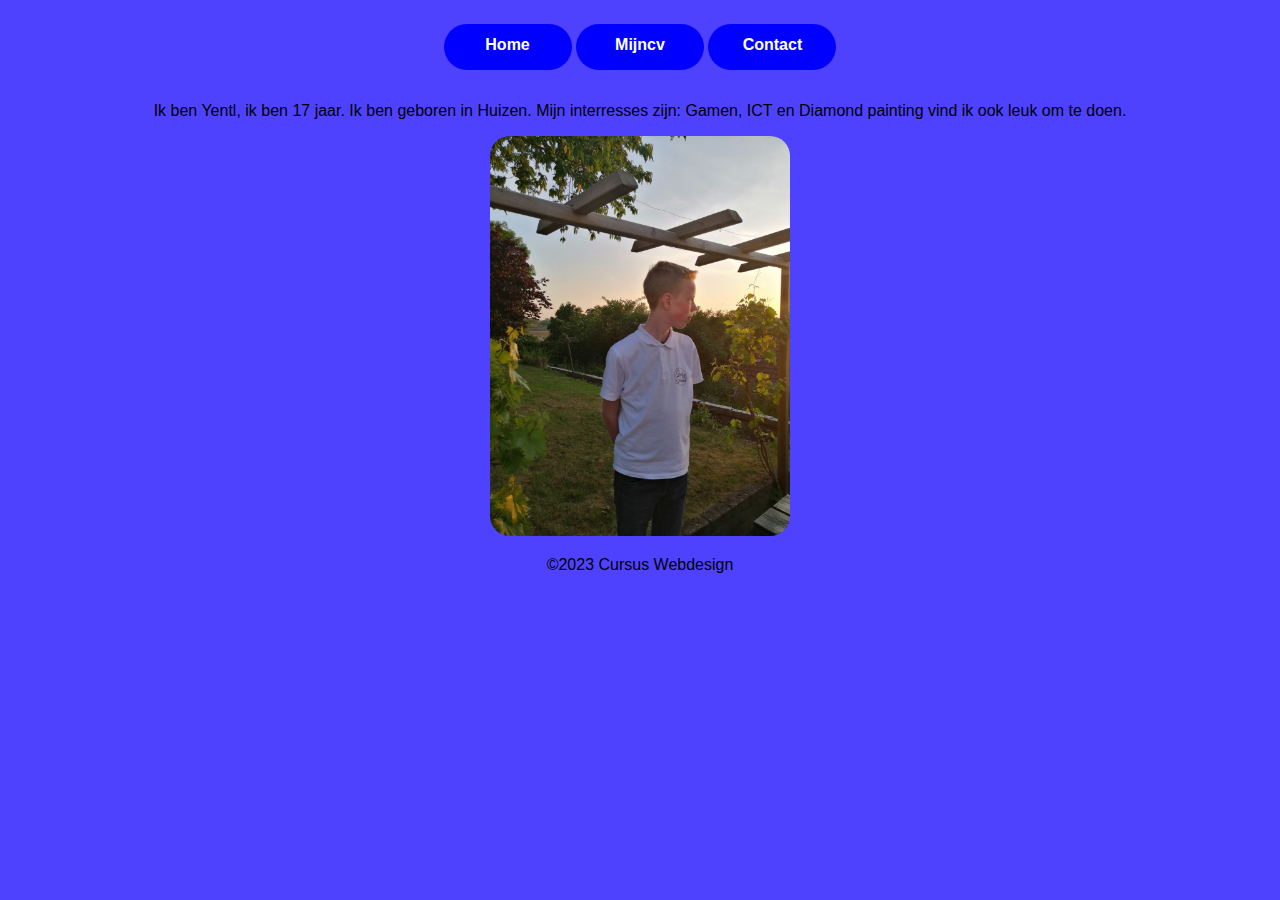
<file: index.html>
<!DOCTYPE html>
<html lang="nl-NL">

<head>
    <meta charset="UTF-8">
    <meta name="viewport" content="width=device-width, initial-scale=1.0">
    <title>Home</title>
    <link rel="stylesheet" type="text/css" href="css/main.css">
    <!-- Voeg hier je eigen stylesheet toe -->
</head>

<body class="body">
    <header>
        <nav>
            <ul>
                <li><a href="index.html">Home</a></li>
                <li><a href="mijncv.html">Mijncv</a></li>
                <li><a href="contact.html">Contact</a></li>
            </ul>
        </nav>
    </header>

    <main>
        <div>
            <p id="inleiding">
                Ik ben Yentl, ik ben 17 jaar. Ik ben geboren in Huizen. Mijn
                interresses zijn: Gamen, ICT en Diamond painting vind ik ook leuk om
                te doen.
            </p>
        </div>
        <div>
            <img src="img/-5764657748838037658_121.jpg" alt="Yentl" width="300" height="400" id="Yentl">
        </div>

        <!-- Voeg meer secties en inhoud toe zoals nodig -->
    </main>

    <footer>
        <p>&copy;2023 Cursus Webdesign</p>
    </footer>
</body>

</html>
</file>
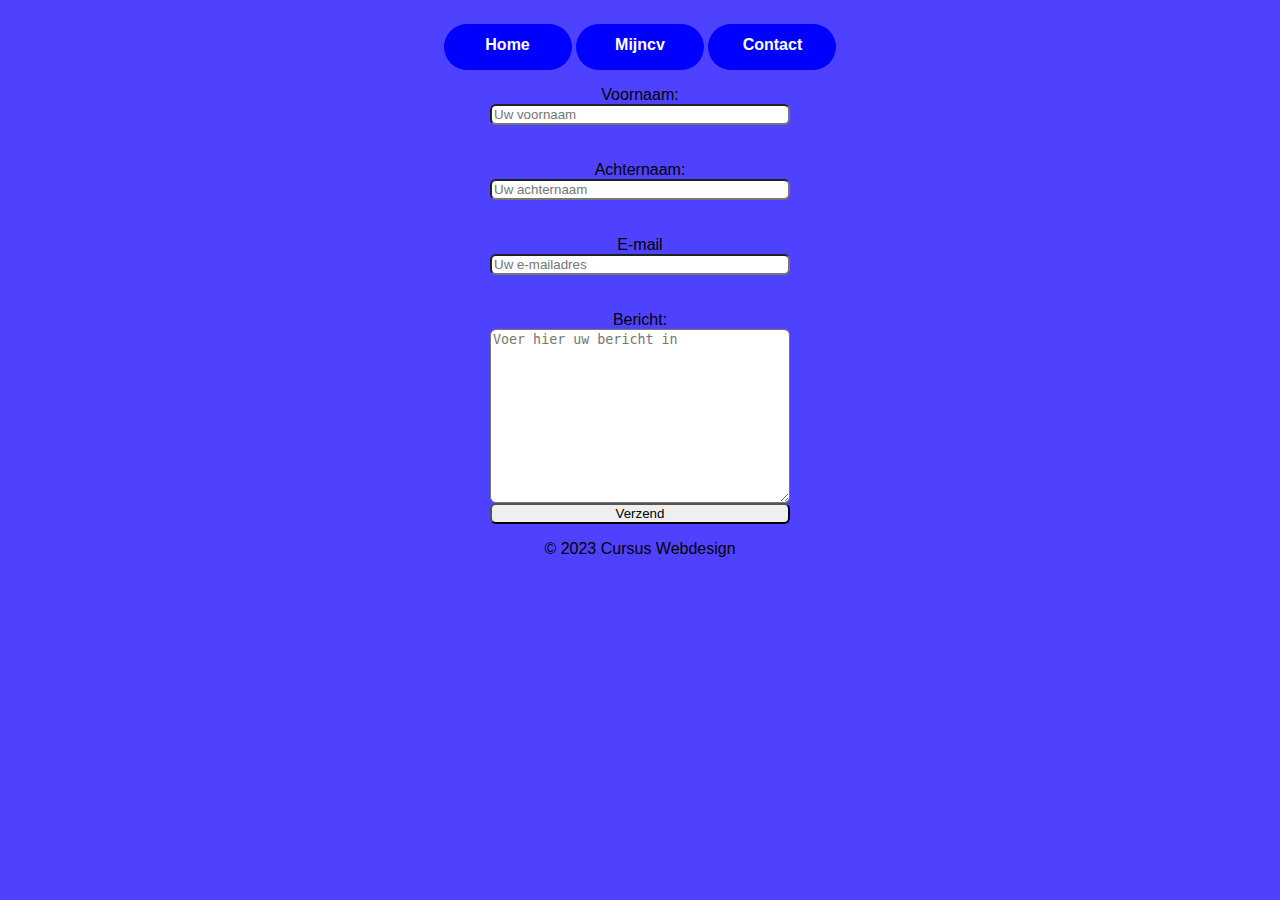
<file: contact.html>
<!DOCTYPE html>
<html lang="nl-NL">

<head>
    <meta charset="UTF-8" />
    <meta name="viewport" content="width=device-width, initial-scale=1.0" />
    <title>Contact</title>
    <link rel="stylesheet" type="text/css" href="css/main.css" />
    <!-- Voeg hier je eigen stylesheet toe -->
</head>

<body class="body">
    <header>
        <nav>
            <ul>
                <li><a href="index.html">Home</a></li>
                <li><a href="mijncv.html">Mijncv</a></li>
                <li><a href="contact.html">Contact</a></li>
            </ul>
        </nav>
    </header>

    <main>
        <div>
            <form id="persoonlijkegegevens" action="https://formspree.io/f/mjvqpnoj" method="POST">
                <label for="voornaam">Voornaam:</label>
                <input id="voornaam" type="text" placeholder="Uw voornaam" name="voornaam" /><br /><br />
                <label for="achternaam">Achternaam:</label>
                <input id="achternaam" type="text" placeholder="Uw achternaam" name="achternaam" /><br /><br />
                <label for="e-mail">E-mail</label>
                <input id="e-mail" type="email" placeholder="Uw e-mailadres" name="e-mail" /><br /><br />
                <label for="contactgegevens">Bericht:</label>
                <textarea id="contactgegevens" placeholder="Voer hier uw bericht in"></textarea>

                <button>Verzend</button>
            </form>
        </div>
        <!-- Voeg meer secties en inhoud toe zoals nodig -->
    </main>

    <footer>
        <p>&copy; 2023 Cursus Webdesign</p>
    </footer>
</body>

</html>
</file>
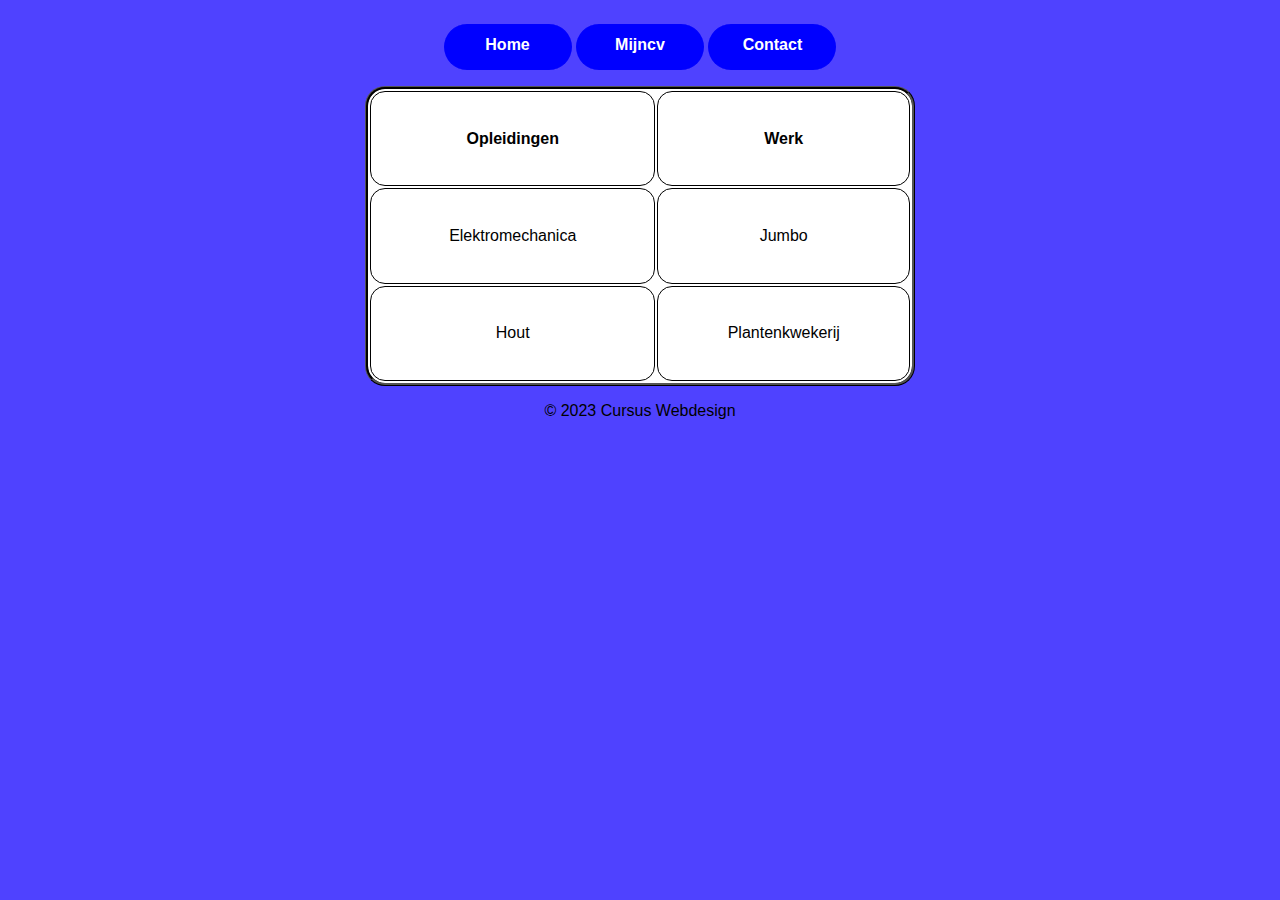
<file: mijncv.html>
<!DOCTYPE html>
<html lang="nl-NL">

<head>
    <meta charset="UTF-8">
    <meta name="viewport" content="width=device-width, initial-scale=1.0">
    <title>Mijncv</title>
    <link rel="stylesheet" type="text/css" href="css/main.css"> <!-- Voeg hier je eigen stylesheet toe -->
</head>

<body class="body">
    <header>
        <nav>
            <ul>
                <li><a href="index.html"><strong>Home</strong></a></li>
                <li><a href="mijncv.html">Mijncv</a></li>
                <li><a href="contact.html">Contact</a></li>
            </ul>
        </nav>
    </header>

    <main>
        <div>
            <table id="mijncvtabel">
                <tr>
                    <th>Opleidingen</th>
                    <th>Werk</th>

                </tr>
                <tr>
                    <td>Elektromechanica</td>
                    <td>Jumbo</td>
                </tr>
                <tr>
                    <td>Hout</td>
                    <td>Plantenkwekerij</td>
                </tr>
            </Table>
        </div>

        <!-- Voeg meer secties en inhoud toe zoals nodig -->

    </main>
    <footer>
        <p>&copy; 2023 Cursus Webdesign</p>
    </footer>
</body>

</html>
</file>
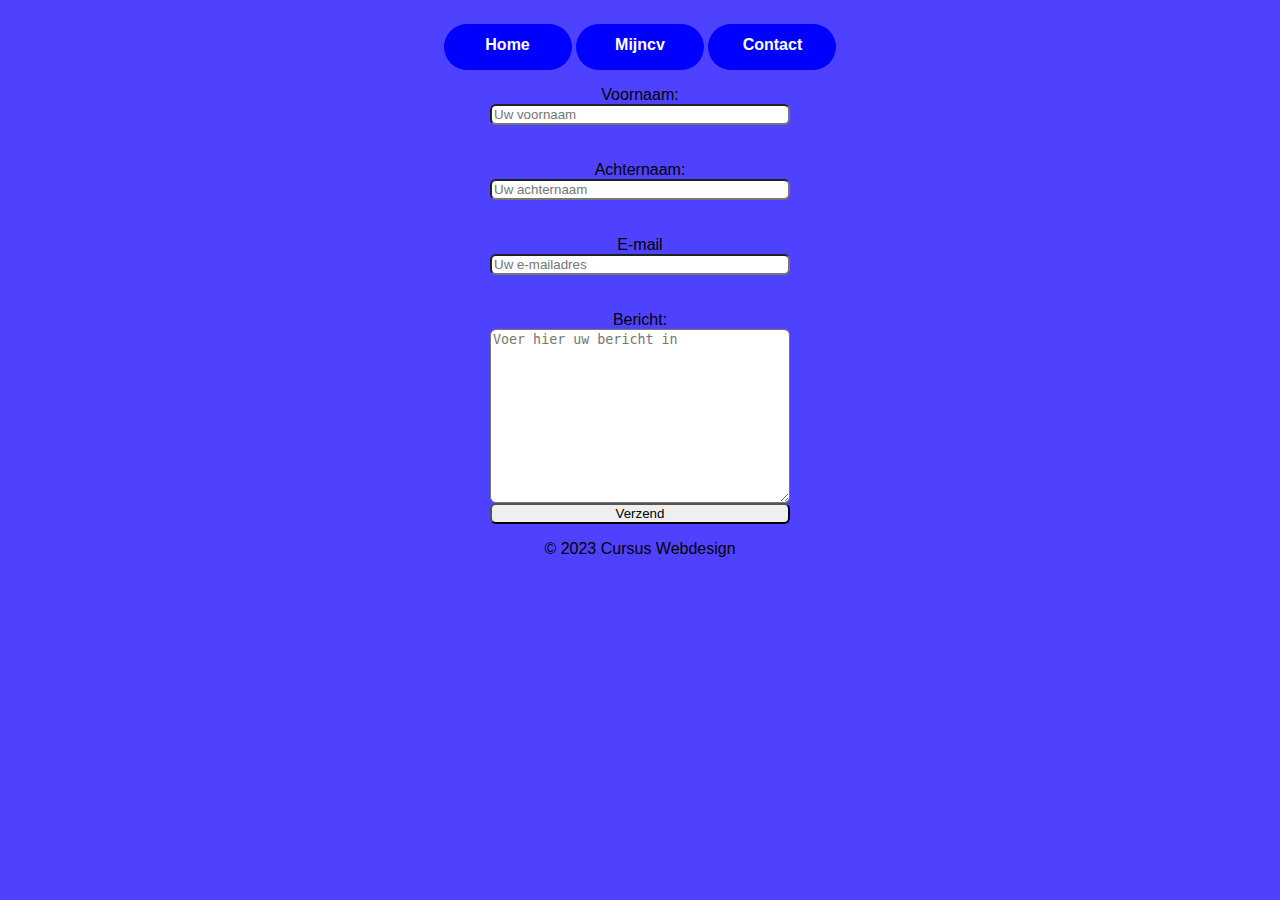
<file: html/contact.html>
<!DOCTYPE html>
<html lang="nl-NL">

<head>
    <meta charset="UTF-8" />
    <meta name="viewport" content="width=device-width, initial-scale=1.0" />
    <title>Contact</title>
    <link rel="stylesheet" type="text/css" href="https://yentlr2005.github.io/Huiswerk-les-15//css/main.css" />
    <!-- Voeg hier je eigen stylesheet toe -->
</head>

<body class="body">
    <header>
        <nav>
            <ul>
                <li><a href="/index.html">Home</a></li>
                <li><a href="mijncv.html">Mijncv</a></li>
                <li><a href="contact.html">Contact</a></li>
            </ul>
        </nav>
    </header>

    <main>
        <div>
            <form id="persoonlijkegegevens" action="https://formspree.io/f/mjvqpnoj" method="POST">
                <label for="voornaam">Voornaam:</label>
                <input id="voornaam" type="text" placeholder="Uw voornaam" name="voornaam" /><br /><br />
                <label for="achternaam">Achternaam:</label>
                <input id="achternaam" type="text" placeholder="Uw achternaam" name="achternaam" /><br /><br />
                <label for="e-mail">E-mail</label>
                <input id="e-mail" type="email" placeholder="Uw e-mailadres" name="e-mail" /><br /><br />
                <label for="contactgegevens">Bericht:</label>
                <textarea id="contactgegevens" placeholder="Voer hier uw bericht in"></textarea>

                <button>Verzend</button>
            </form>
        </div>
        <!-- Voeg meer secties en inhoud toe zoals nodig -->
    </main>

    <footer>
        <p>&copy; 2023 Cursus Webdesign</p>
    </footer>
</body>

</html>
</file>
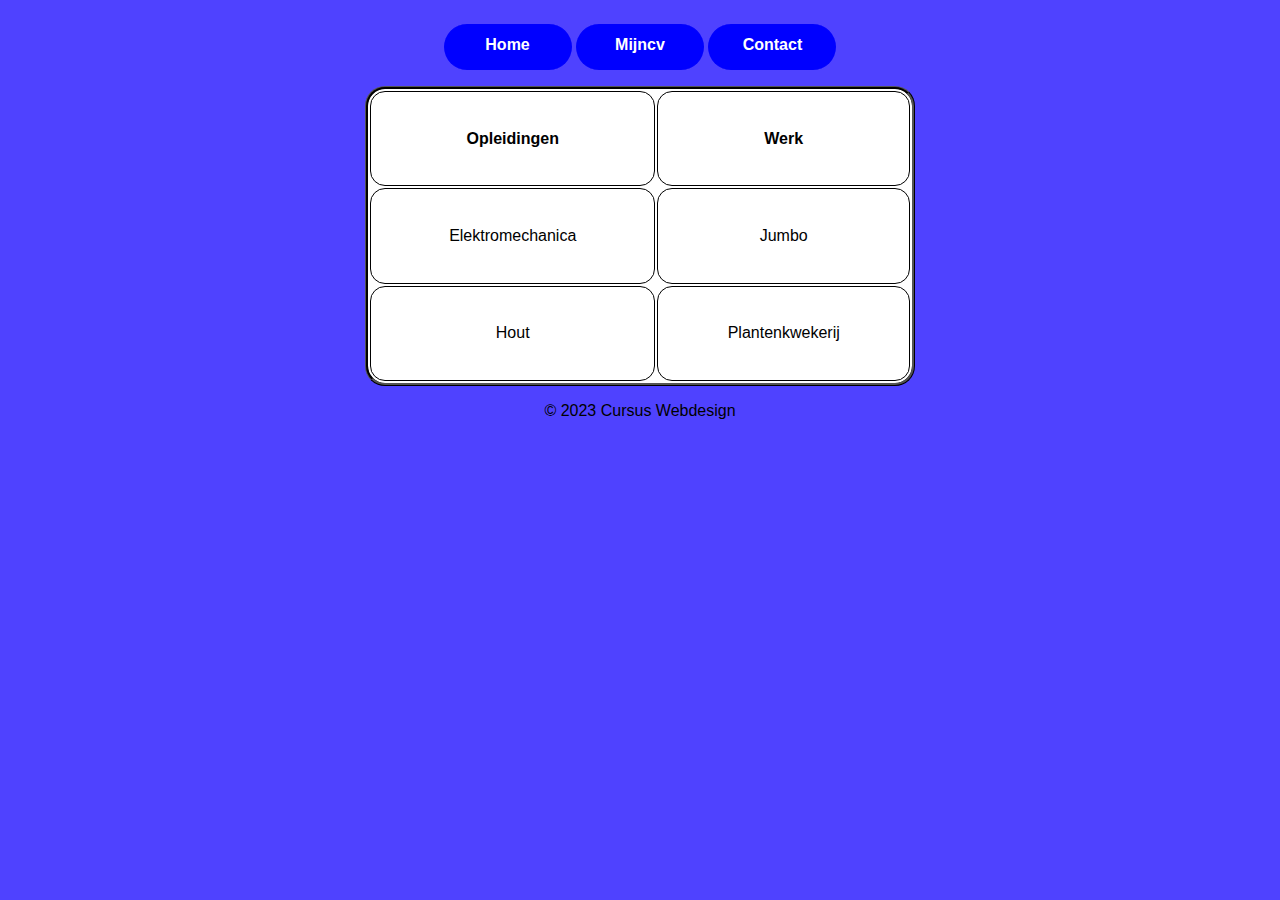
<file: html/mijncv.html>
<!DOCTYPE html>
<html lang="nl-NL">

<head>
    <meta charset="UTF-8">
    <meta name="viewport" content="width=device-width, initial-scale=1.0">
    <title>Mijncv</title>
    <link rel="stylesheet" type="text/css" href="https://yentlr2005.github.io/Huiswerk-les-15//css/main.css"> <!-- Voeg hier je eigen stylesheet toe -->
</head>

<body class="body">
    <header>
        <nav>
            <ul>
                <li><a href="/index.html"><strong>Home</strong></a></li>
                <li><a href="mijncv.html">Mijncv</a></li>
                <li><a href="contact.html">Contact</a></li>
            </ul>
        </nav>
    </header>

    <main>
        <div>
            <table id="mijncvtabel">
                <tr>
                    <th>Opleidingen</th>
                    <th>Werk</th>

                </tr>
                <tr>
                    <td>Elektromechanica</td>
                    <td>Jumbo</td>
                </tr>
                <tr>
                    <td>Hout</td>
                    <td>Plantenkwekerij</td>
                </tr>
            </Table>
        </div>

        <!-- Voeg meer secties en inhoud toe zoals nodig -->

    </main>
    <footer>
        <p>&copy; 2023 Cursus Webdesign</p>
    </footer>
</body>

</html>
</file>
<file: css/main.css>
.body {
    font-family: Helvetica Neue, Helvetica, Arial, sans-serif;
    background-color: rgb(79, 66, 255);

    display: flex;
    justify-content: center;
    flex-direction: column;
    align-items: center;
    padding-left: 70px;
    padding-right: 70px;
}


ul a {
    color: white;
    text-decoration: none;
}

li {
    display: inline-block;
    height: 22px;
    width: 100px;
    padding: 12px;
    text-align: center;
    color: white;
    border-left: 2px solid blue;
    border-right: 2px solid blue;
    background-color: blue;
    border-radius: 100px;
    font-weight: bold;
}

li:hover {
    background-color: lightblue;
    border-style: none;
}

#mijncvtabel {
    border-color: black;
    border-radius: 20px;
    border-style: ridge;
    background-color: white;
    width: 550px;
    height: 300px;
}

th,
td {
    border: 1px solid;
    border-radius: 15px;
    border-style: ridge;
    border-color: black;
}

input[type="text"],
input[type="email"],
textarea,
button {
    display: block;
    margin: 0px 0px;
    width: 300px;
    box-sizing: border-box;
    border-radius: 6px;
}

button:active {
    background-color: blue;
}

div,
#Yentl {
    border-radius: 20px;
    text-align: center;
}

#contactgegevens {
    height: 174px;
}

ul {
    padding: 0;
}
</file>
